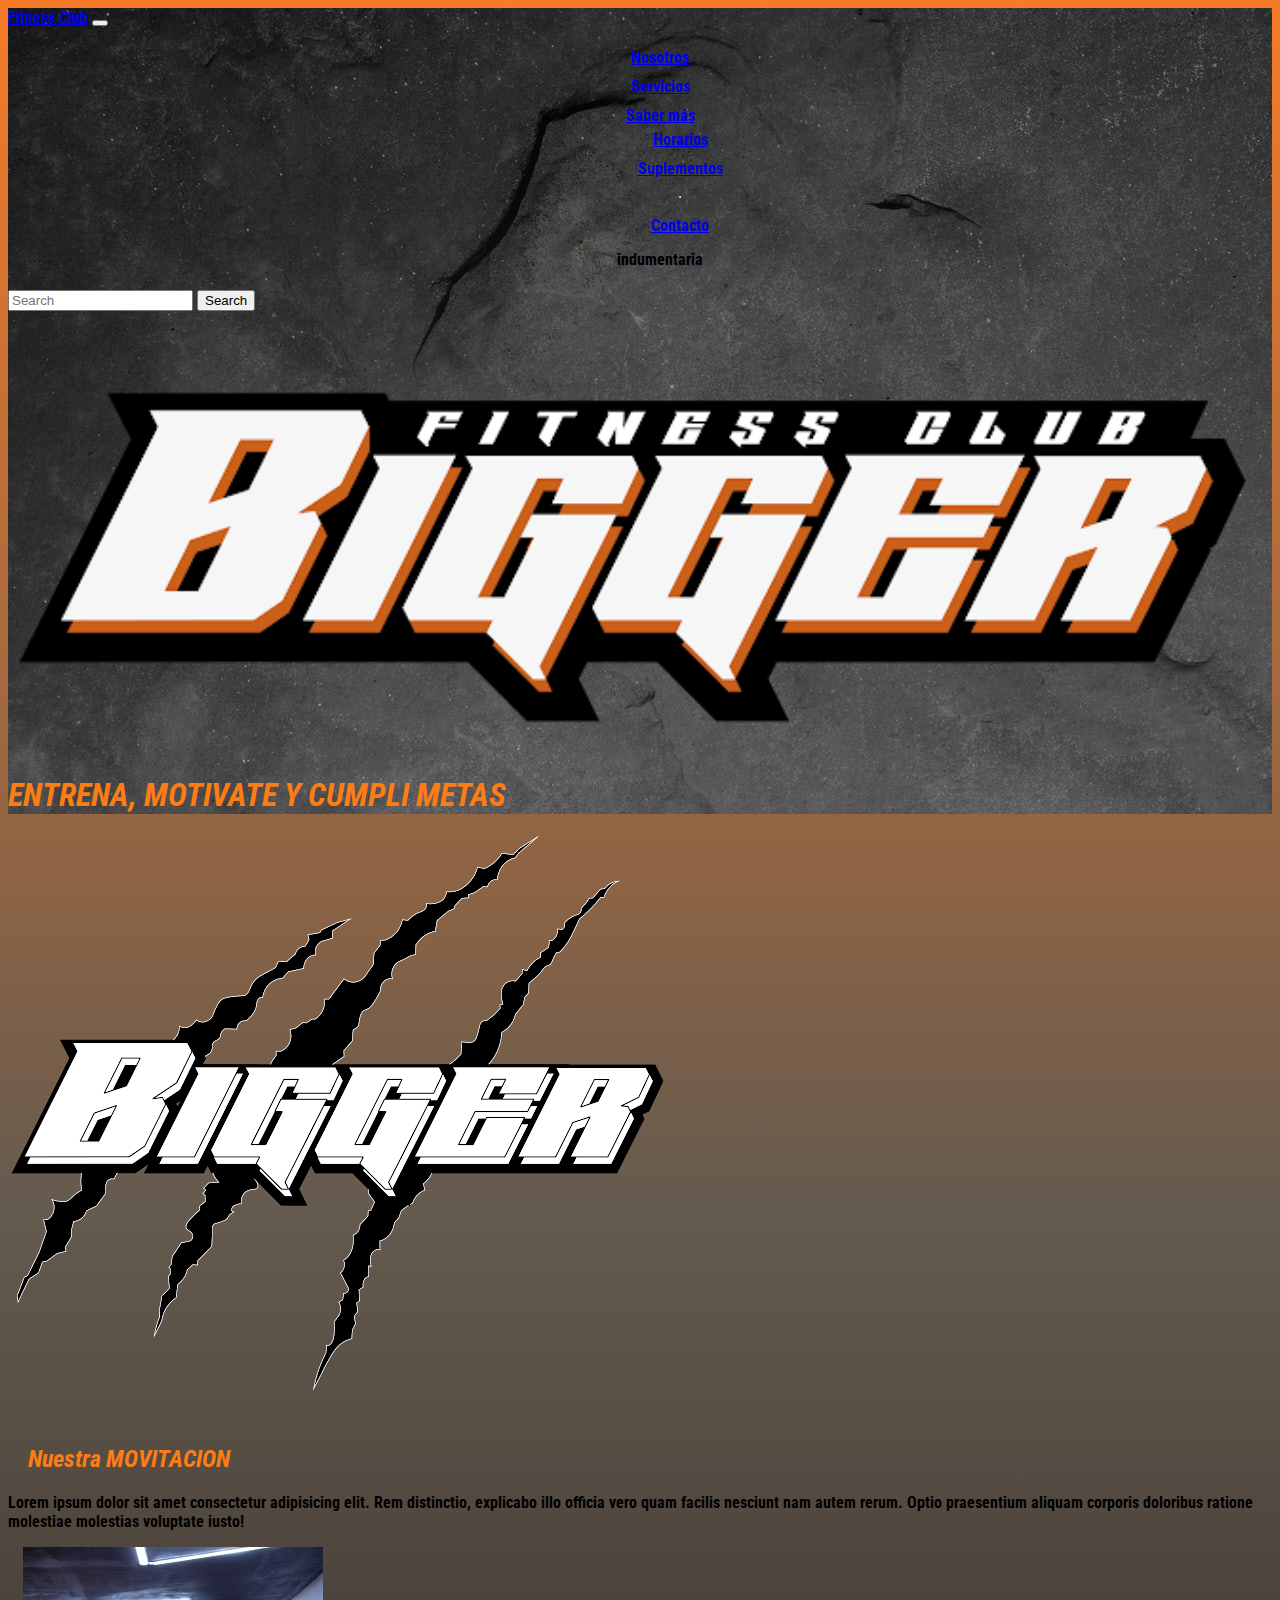
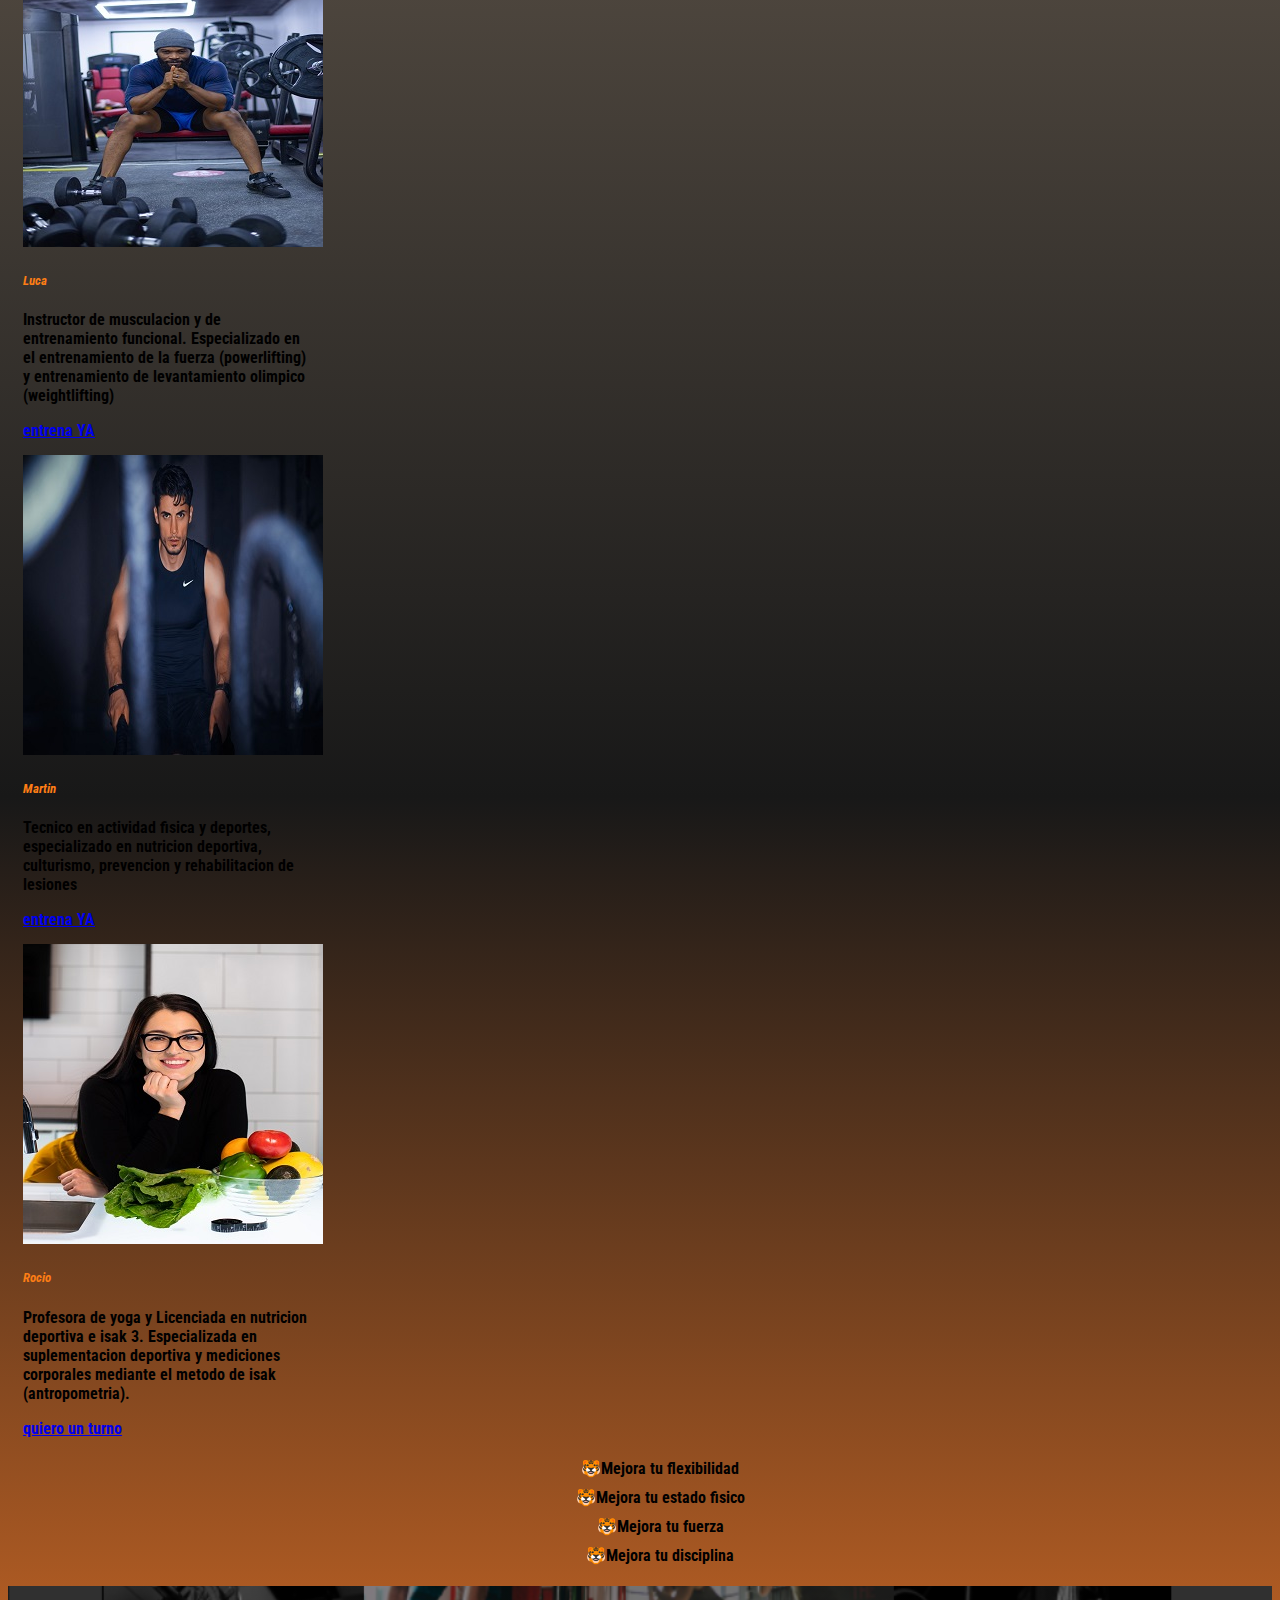
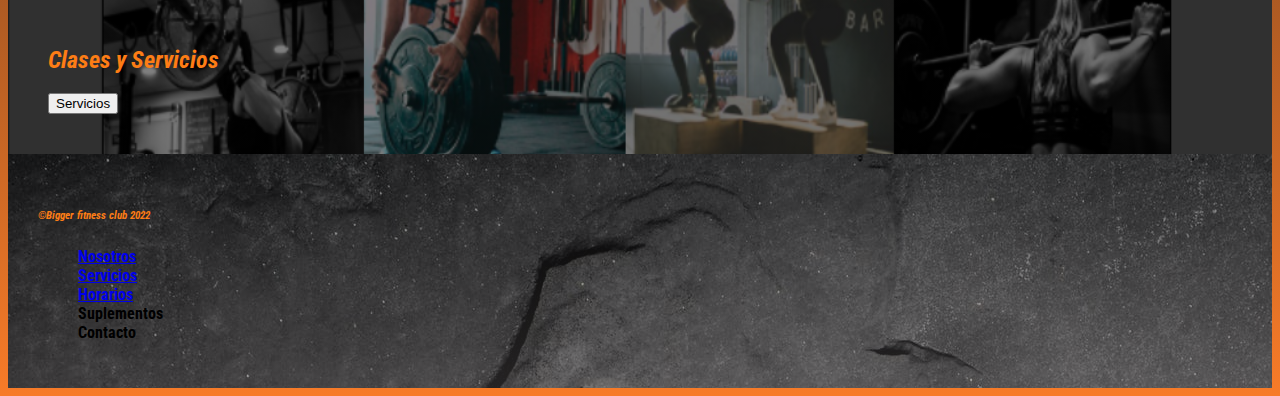
<file: index.html>
<!DOCTYPE html>
<html lang="en">
<head>
    <meta charset="UTF-8">
    <meta http-equiv="X-UA-Compatible" content="IE=edge">
    <meta name="viewport" content="width=device-width, initial-scale=1.0">
    <title>BIGGER</title>
        <!-- bootstrap -->
        <link href="https://cdn.jsdelivr.net/npm/bootstrap@5.1.3/dist/css/bootstrap.min.css" rel="stylesheet" integrity="sha384-1BmE4kWBq78iYhFldvKuhfTAU6auU8tT94WrHftjDbrCEXSU1oBoqyl2QvZ6jIW3" crossorigin="anonymous">
        <!-- CSS -->
        <link rel="stylesheet" href="./css/estilos.css">
        <!-- FONTS -->
        <link rel="preconnect" href="https://fonts.googleapis.com">
        <link rel="preconnect" href="https://fonts.gstatic.com" crossorigin>
        <link href="https://fonts.googleapis.com/css2?family=Roboto+Condensed:ital,wght@0,300;1,700&display=swap" rel="stylesheet">
</head>
<body>
    <header>
        <!-- navegador -->
        <nav class="navbar navbar-expand-lg navbar-dark bg-dark">
            <div class="container-fluid">
            <a class="navbar-brand" href="#">Fitness Club</a>
            <button class="navbar-toggler" type="button" data-bs-toggle="collapse" data-bs-target="#navbarSupportedContent" aria-controls="navbarSupportedContent" aria-expanded="false" aria-label="Toggle navigation">
                <span class="navbar-toggler-icon"></span>
            </button>
            <div class="collapse navbar-collapse" id="navbarSupportedContent">
                <ul class="navbar-nav me-auto mb-2 mb-lg-0">
                <li class="nav-item">
                    <a class="nav-link active" aria-current="page" href="index.html">Nosotros</a>
                </li>
                <li class="nav-item">
                    <a class="nav-link" href="./html/servicios.html">Servicios</a>
                </li>
                <li class="nav-item dropdown">
                    <a class="nav-link dropdown-toggle" href="#" id="navbarDropdown" role="button" data-bs-toggle="dropdown" aria-expanded="false">
                    Saber más
                    </a>
                    <ul class="dropdown-menu" aria-labelledby="navbarDropdown">
                    <li><a class="dropdown-item" href="./html/horarios.html">Horarios</a></li>
                    <li><a class="dropdown-item" href="./html/suplementos.html">Suplementos</a></li>
                    <li><hr class="dropdown-divider"></li>
                    <li><a class="dropdown-item" href="./html/contacto.html">Contacto</a></li>
                    </ul>
                </li>
                <li class="nav-item">
                    <a class="nav-link disabled">indumentaria</a>
                </li>
                </ul>
                <form class="d-flex">
                <input class="form-control me-2" type="search" placeholder="Search" aria-label="Search">
                <button class="btn btn-outline-success" type="submit">Search</button>
                </form>
            </div>
            </div>
        </nav>
        <!-- logo -->
        <div class="container-fluid">
            <a href="./index.html"><img src="./img/bigger01.png" alt="logo" height="auto" width="100%"></a>
            <h1 class="text-center">ENTRENA, MOTIVATE Y CUMPLI METAS</h1>
        </div>

    </header>

    <main>
        <div class="container-fluid p-4">
            <div class="row">
                <div class="col-md-4 p-4">
                    <img src="./img/bigger02.png" alt="logo2" class="img-fluid">
                </div>
                <div class="col-md-8 text-light text-center p-4">
                    <div class="centrar__texto">
                        <h2>Nuestra MOVITACION</h2>
                        <p> Lorem ipsum dolor sit amet consectetur adipisicing elit. Rem distinctio, explicabo illo officia vero quam facilis nesciunt nam autem rerum. Optio praesentium aliquam corporis doloribus ratione molestiae molestias voluptate iusto!</p>
                    </div>
                </div>
            </div>
        </div>

        <div class="container-fluid">
            <div class="row">
                <div class="col">
                    <div class="card" style="width: 18rem;">
                        <img src="./img/luca.jpg" class="card-img-top" alt="luca">
                        <div class="card-body">
                            <h5 class="card-title">Luca</h5>
                            <p class="card-text">Instructor de musculacion y de entrenamiento funcional. Especializado en el entrenamiento de la fuerza (powerlifting) y entrenamiento de levantamiento olimpico (weightlifting)</p>
                            <a href="#" class="btn btn-primary">entrena YA</a>
                        </div>
                    </div>
                </div>

                <div class="col">
                    <div class="card" style="width: 18rem;">
                        <img src="./img/martin.jpg" class="card-img-top" alt="martin">
                        <div class="card-body">
                            <h5 class="card-title">Martin</h5>
                            <p class="card-text">Tecnico en actividad fisica y deportes, especializado en nutricion deportiva, culturismo, prevencion y rehabilitacion de lesiones</p>
                            <a href="#" class="btn btn-primary">entrena YA</a>
                        </div>
                    </div>
                </div>

                <div class="col">
                    <div class="card" style="width: 18rem;">
                        <img src="./img/rocio.jpg" class="card-img-top" alt="rocio">
                        <div class="card-body">
                            <h5 class="card-title">Rocio</h5>
                            <p class="card-text">Profesora de yoga y Licenciada en nutricion deportiva e isak 3. Especializada en suplementacion deportiva y mediciones corporales mediante el metodo de isak (antropometria).</p>
                            <a href="#" class="btn btn-primary">quiero un turno</a>
                        </div>
                    </div>
                </div>
            </div>
        </div>

        <div class="container-fluid text-center p-4">
            <ul>
                <li>🐯Mejora tu flexibilidad</li>
                <li>🐯Mejora tu estado fisico</li>
                <li>🐯Mejora tu fuerza</li>
                <li>🐯Mejora tu disciplina</li>
            </ul>
        </div>
    </main>

    <aside>
        <div class="contariner-fluid text-center">
            <h2> Clases y Servicios</h2>
            <div class="d-grid gap-2 col-6 mx-auto">
                <a href="./html/servicios.html" target="__blank">
                    <button class="btn btn-primary" type="button">Servicios</button>
                </a>
            </div>
        </div>
    </aside>

    <footer>
        <div class="container-fluid text-center">
            <h6>©Bigger fitness club 2022</h6>
        </div>
        <ul class="nav justify-content-center">
            <li class="nav-item">
                <a class="nav-link active" aria-current="page" href="#">Nosotros</a>
            </li>
            <li class="nav-item">
                <a class="nav-link" href="./html/servicios.html">Servicios</a>
            </li>
            <li class="nav-item">
                <a class="nav-link" href="#">Horarios</a>
            </li>
            <li class="nav-item">
                <a class="nav-link">Suplementos</a>
            </li>
            <li class="nav-item">
                <a class="nav-link">Contacto</a>
            </li>
        </ul>
    </footer>
        <script src="https://cdn.jsdelivr.net/npm/bootstrap@5.1.3/dist/js/bootstrap.bundle.min.js" integrity="sha384-ka7Sk0Gln4gmtz2MlQnikT1wXgYsOg+OMhuP+IlRH9sENBO0LRn5q+8nbTov4+1p" crossorigin="anonymous"></script>
</body>
</html>
</file>
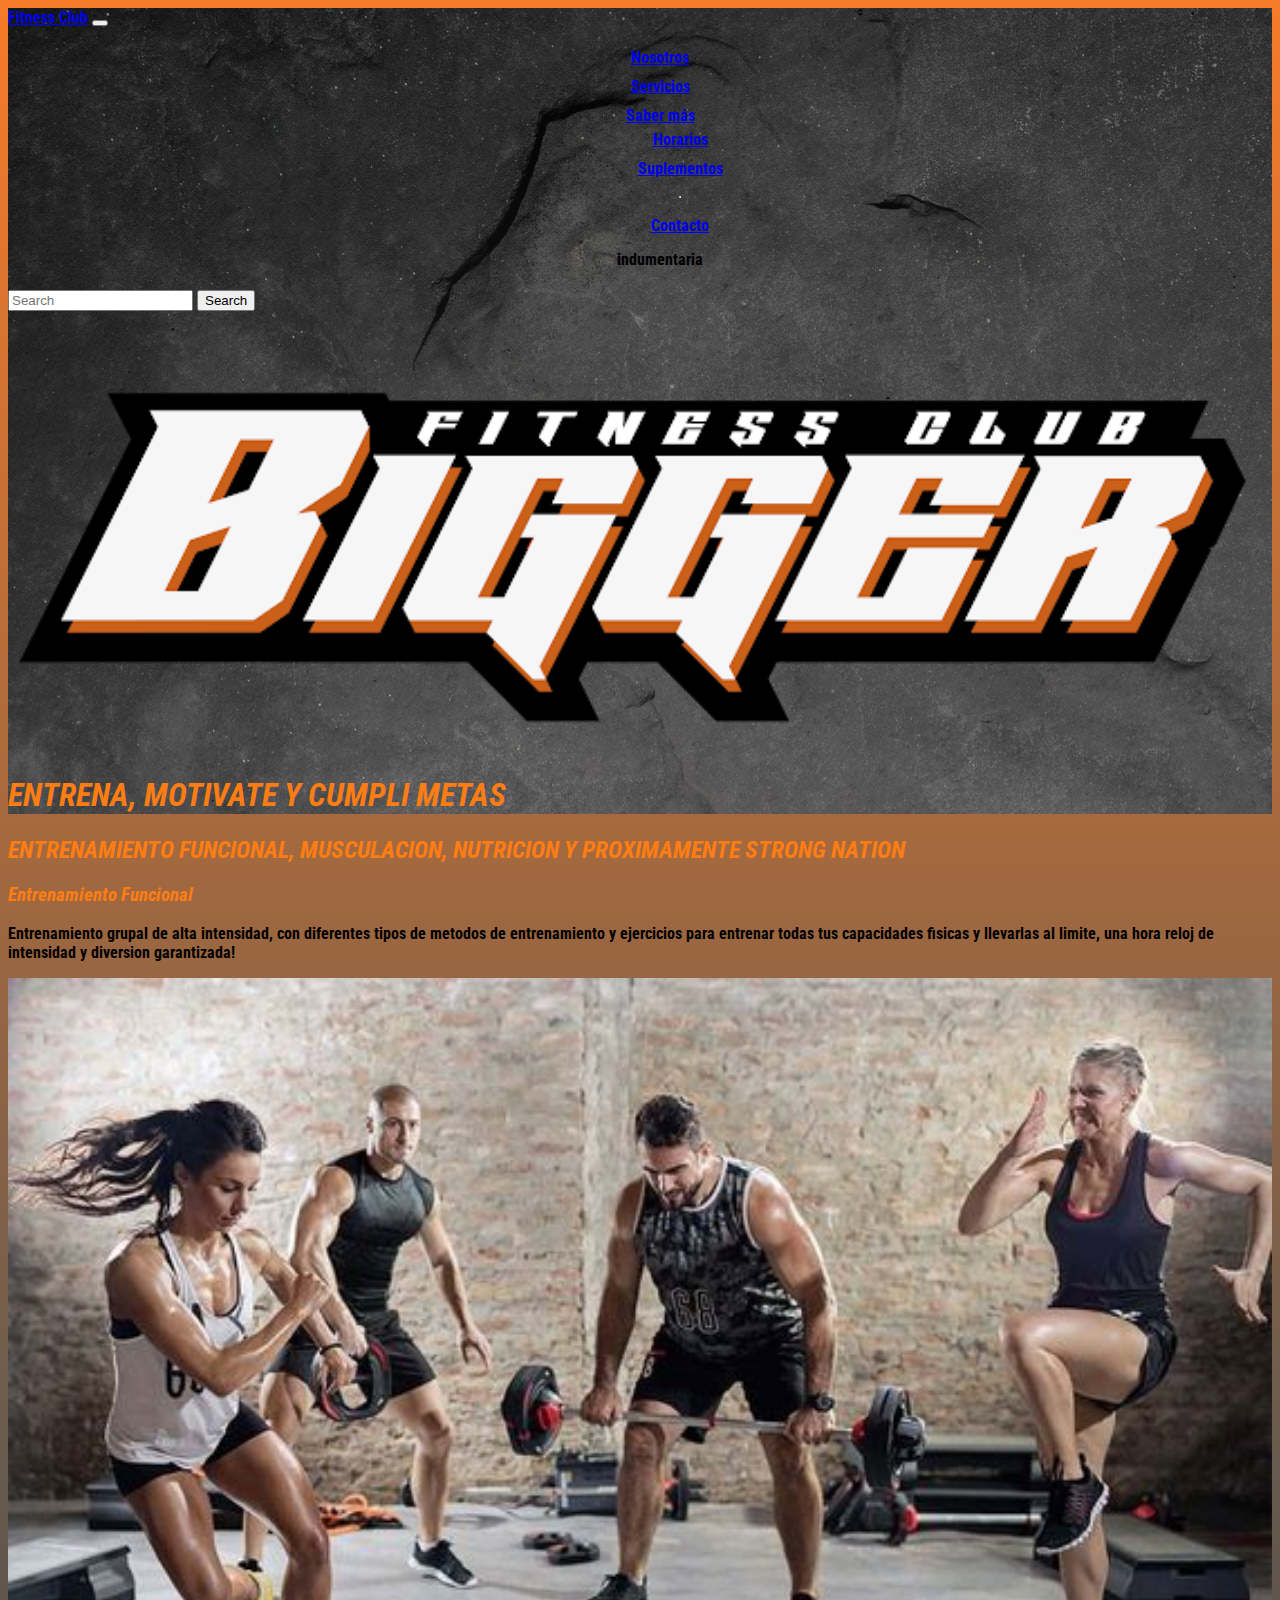
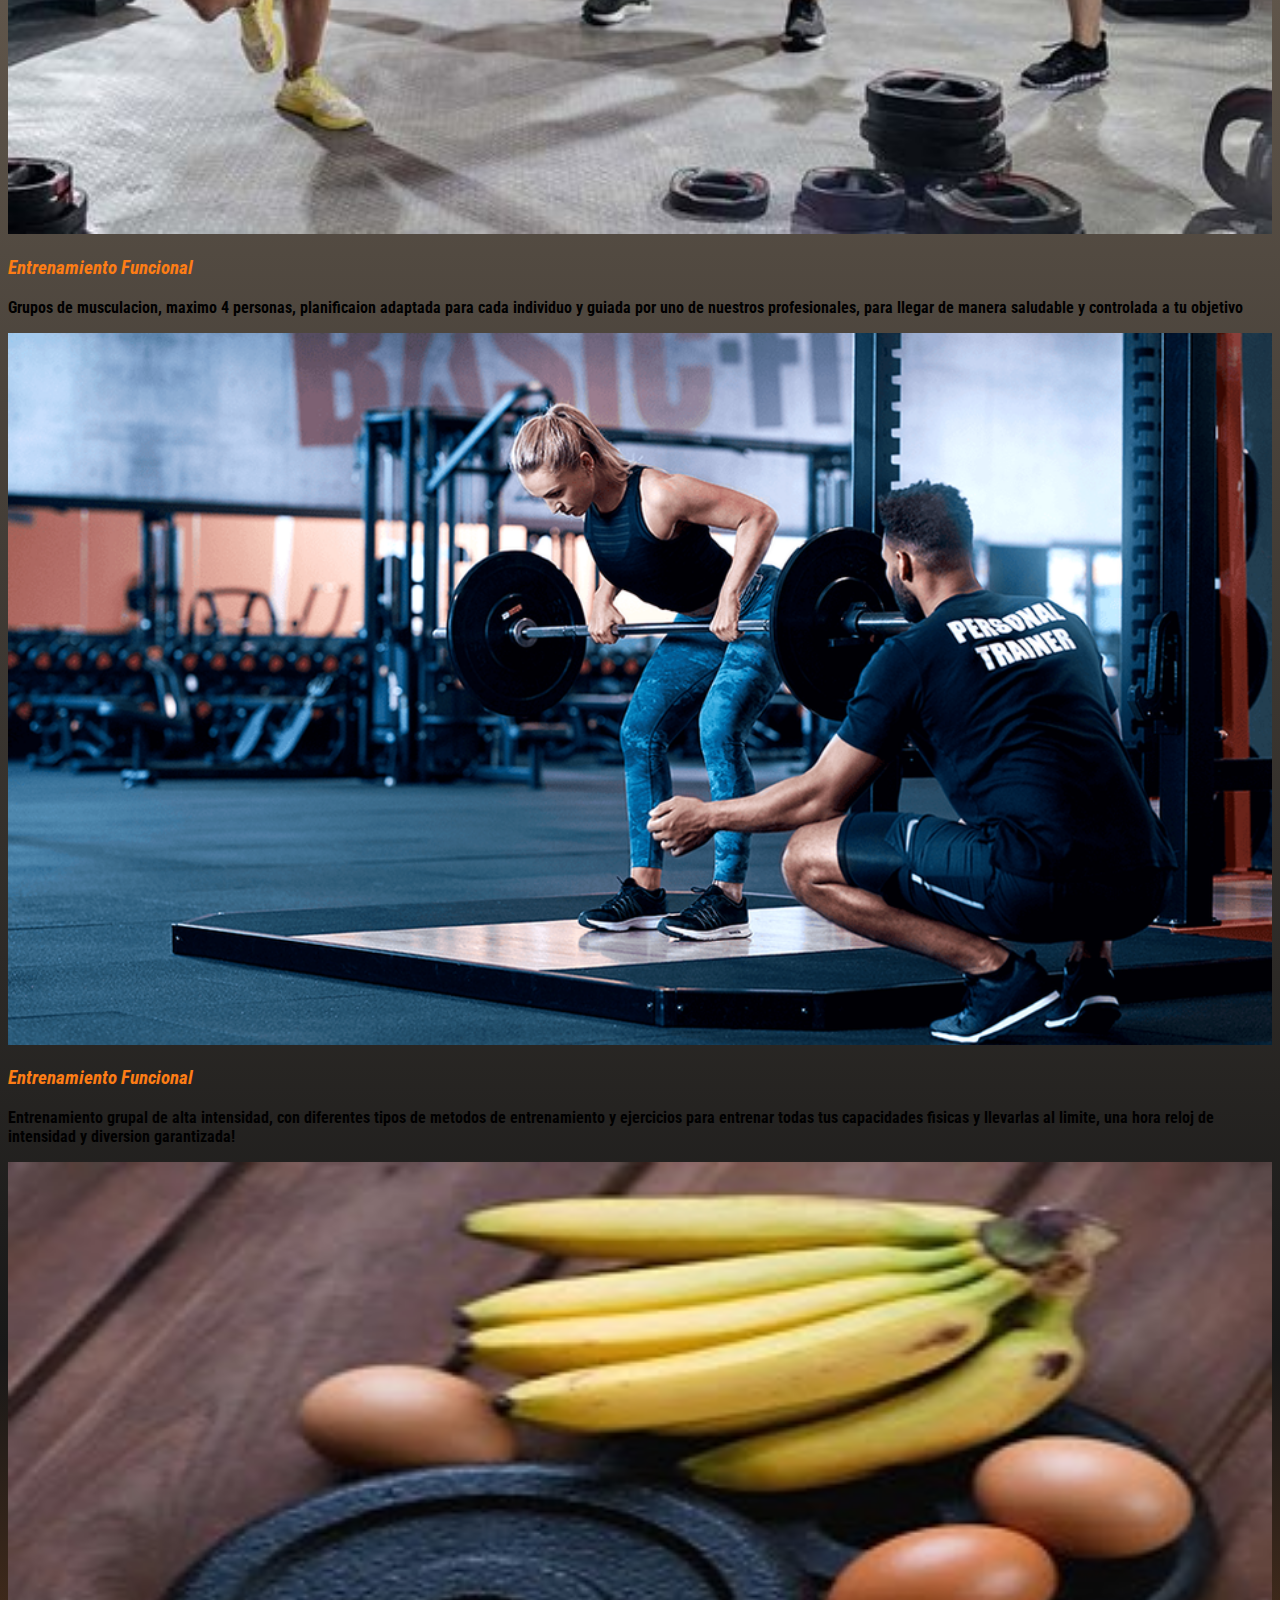
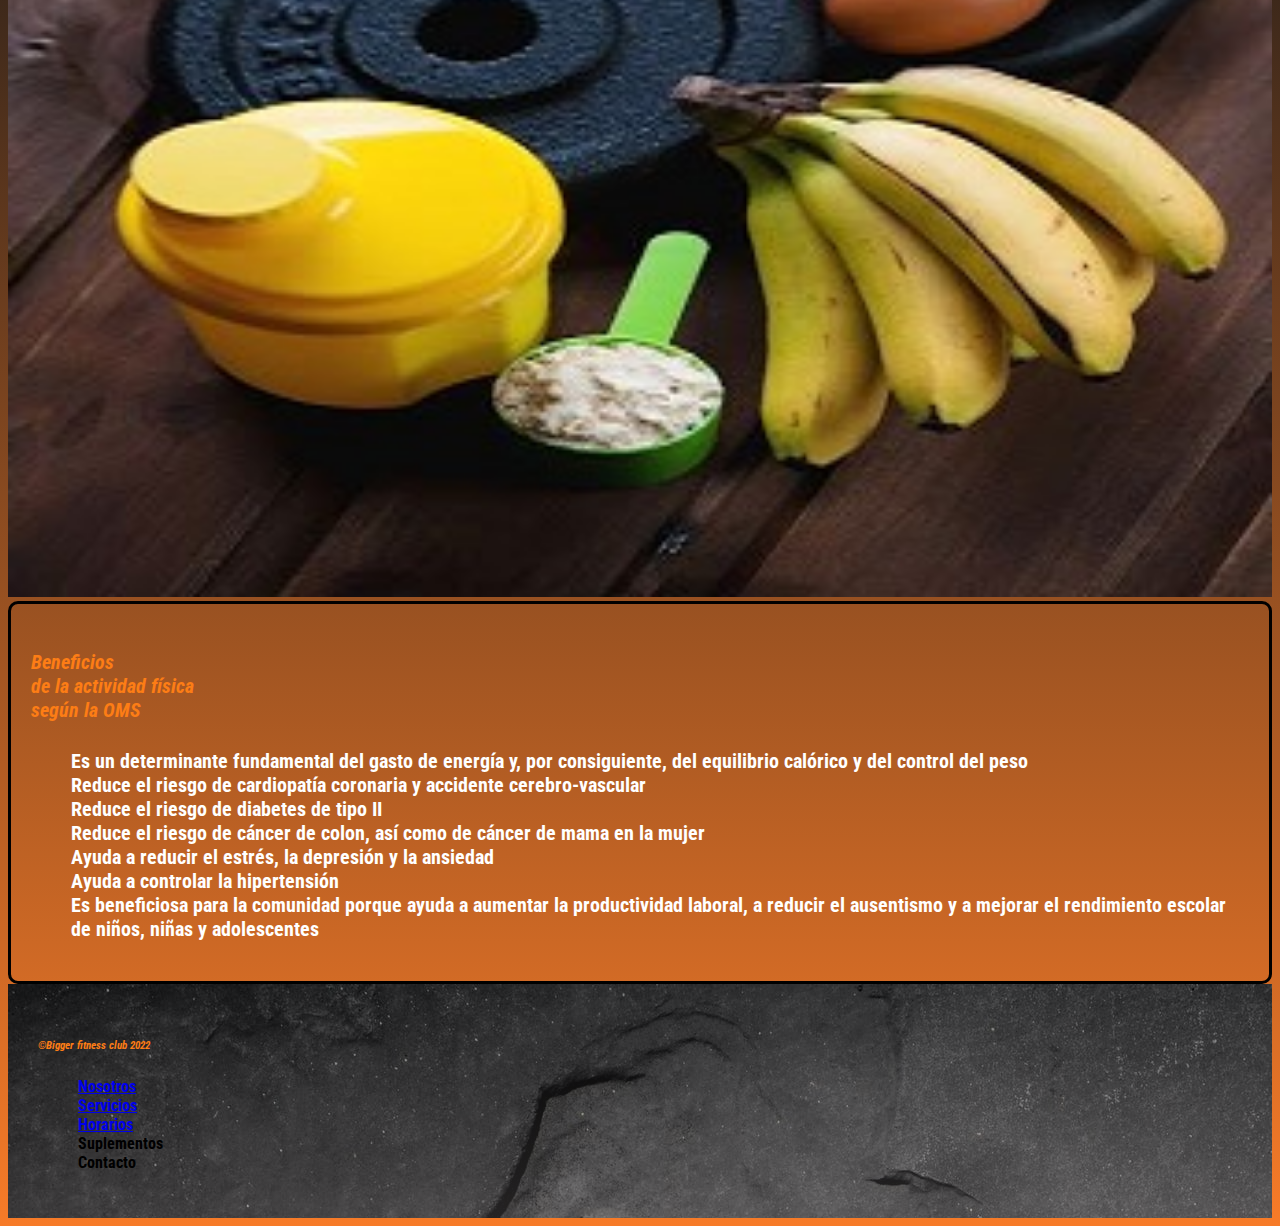
<file: html/servicios.html>
<!DOCTYPE html>
<html lang="en">
<head>
    <meta charset="UTF-8">
    <meta http-equiv="X-UA-Compatible" content="IE=edge">
    <meta name="viewport" content="width=device-width, initial-scale=1.0">
    <title>Servicios</title>
        <!-- bootstrap -->
        <link href="https://cdn.jsdelivr.net/npm/bootstrap@5.1.3/dist/css/bootstrap.min.css" rel="stylesheet" integrity="sha384-1BmE4kWBq78iYhFldvKuhfTAU6auU8tT94WrHftjDbrCEXSU1oBoqyl2QvZ6jIW3" crossorigin="anonymous">
        <!-- CSS -->
        <link rel="stylesheet" href="../css/estilos.css">
        <!-- FONTS -->
        <link rel="preconnect" href="https://fonts.googleapis.com">
        <link rel="preconnect" href="https://fonts.gstatic.com" crossorigin>
        <link href="https://fonts.googleapis.com/css2?family=Roboto+Condensed:ital,wght@0,300;1,700&display=swap" rel="stylesheet">
</head>
<body>
    <header>
        <!-- navegador -->
        <nav class="navbar navbar-expand-lg navbar-dark bg-dark">
            <div class="container-fluid">
            <a class="navbar-brand" href="#">Fitness Club</a>
            <button class="navbar-toggler" type="button" data-bs-toggle="collapse" data-bs-target="#navbarSupportedContent" aria-controls="navbarSupportedContent" aria-expanded="false" aria-label="Toggle navigation">
                <span class="navbar-toggler-icon"></span>
            </button>
            <div class="collapse navbar-collapse" id="navbarSupportedContent">
                <ul class="navbar-nav me-auto mb-2 mb-lg-0">
                <li class="nav-item">
                    <a class="nav-link active" aria-current="page" href="../index.html">Nosotros</a>
                </li>
                <li class="nav-item">
                    <a class="nav-link" href="./servicios.html">Servicios</a>
                </li>
                <li class="nav-item dropdown">
                    <a class="nav-link dropdown-toggle" href="#" id="navbarDropdown" role="button" data-bs-toggle="dropdown" aria-expanded="false">
                    Saber más
                    </a>
                    <ul class="dropdown-menu" aria-labelledby="navbarDropdown">
                    <li><a class="dropdown-item" href="horarios.html">Horarios</a></li>
                    <li><a class="dropdown-item" href="suplementos.html">Suplementos</a></li>
                    <li><hr class="dropdown-divider"></li>
                    <li><a class="dropdown-item" href="contacto.html">Contacto</a></li>
                    </ul>
                </li>
                <li class="nav-item">
                    <a class="nav-link disabled">indumentaria</a>
                </li>
                </ul>
                <form class="d-flex">
                <input class="form-control me-2" type="search" placeholder="Search" aria-label="Search">
                <button class="btn btn-outline-success" type="submit">Search</button>
                </form>
            </div>
            </div>
        </nav>
        <!-- logo -->
        <div class="container-fluid">
            <a href="../index.html"><img src="../img/bigger01.png" alt="logo" height="auto" width="100%"></a>
            <h1 class="text-center">ENTRENA, MOTIVATE Y CUMPLI METAS</h1>
        </div>

    </header>

    <main>
        <div class="container-fluid p-4 bg-dark">
            <h2><span class="color-acento">ENTRENAMIENTO FUNCIONAL, MUSCULACION, NUTRICION Y PROXIMAMENTE STRONG NATION</span> </h2>
        </div>

        <div class="container p-4">
            <div class="row">
            
                <div class="col-md-8 text-light">
                    <h3>Entrenamiento <span class="color-acento">Funcional</span></h3>
                    <p>Entrenamiento grupal de alta intensidad, con diferentes tipos de metodos de entrenamiento y ejercicios para entrenar todas tus capacidades fisicas y llevarlas al limite, una hora reloj de intensidad y diversion garantizada!</p> 
                </div>
                <div class="col-md-4">
                    <img src="../img/FUNCIONAL.jpg" alt="funcional" width="100%" height="auto">
                </div>
        </div>
        <div class="container p-4">
            <div class="row">
            
                <div class="col-md-8 text-light">
                    <h3>Entrenamiento <span class="color-acento">Funcional</span></h3>
                    <p>Grupos de musculacion, maximo 4 personas, planificaion adaptada para cada individuo y guiada por uno de nuestros profesionales, para llegar de manera saludable y controlada a tu objetivo</p>
                </div>
                <div class="col-md-4">
                    <img src="../img/musculacion.png" alt="funcional" width="100%" height="auto">
                </div>
            </div>
        </div>
        <div class="container p-4">
            <div class="row">
                <div class="col-md-8 text-light">
                    <h3>Entrenamiento <span class="color-acento">Funcional</span></h3>
                    <p>Entrenamiento grupal de alta intensidad, con diferentes tipos de metodos de entrenamiento y ejercicios para entrenar todas tus capacidades fisicas y llevarlas al limite, una hora reloj de intensidad y diversion garantizada!</p> 
                </div>
                <div class="col-md-4">
                    <img src="../img/NUTRICIONISTA.jpg" alt="funcional" width="100%" height="auto">
                </div>
            </div>
        </div>
        
        <div class="container-fluid text-center p-4">
            <div class="encuadrar">
                <h4>Beneficios <br> de la  actividad física <br> según la OMS</h4>
                <ol>
                    <li>Es un determinante fundamental del gasto de energía y, por consiguiente, del equilibrio calórico y del control del peso</li>
                    <li>Reduce el riesgo de cardiopatía coronaria y accidente cerebro-vascular</li>
                    <li>Reduce el riesgo de diabetes de tipo II</li>
                    <li>Reduce el riesgo de cáncer de colon, así como de cáncer de mama en la mujer</li>
                    <li>Ayuda a reducir el estrés, la depresión y la ansiedad</li>
                    <li>Ayuda a controlar la hipertensión</li>
                    <li>Es beneficiosa para la comunidad porque ayuda a aumentar la productividad laboral, a reducir el ausentismo y a mejorar el rendimiento escolar de niños, niñas y adolescentes</li>
                </ol>
            </div>
        </div>

    </main>
















    <footer>
        <div class="container-fluid text-center">
            <h6>©Bigger fitness club 2022</h6>
        </div>
        <ul class="nav justify-content-center">
            <li class="nav-item">
                <a class="nav-link active" aria-current="page" href="../index.html">Nosotros</a>
            </li>
            <li class="nav-item">
                <a class="nav-link" href="./servicios.html">Servicios</a>
            </li>
            <li class="nav-item">
                <a class="nav-link" href="#">Horarios</a>
            </li>
            <li class="nav-item">
                <a class="nav-link">Suplementos</a>
            </li>
            <li class="nav-item">
                <a class="nav-link">Contacto</a>
            </li>
        </ul>
    </footer>
        <script src="https://cdn.jsdelivr.net/npm/bootstrap@5.1.3/dist/js/bootstrap.bundle.min.js" integrity="sha384-ka7Sk0Gln4gmtz2MlQnikT1wXgYsOg+OMhuP+IlRH9sENBO0LRn5q+8nbTov4+1p" crossorigin="anonymous"></script>
    
</body>
</html>
</file>
<file: css/estilos.css>
body{
    background: linear-gradient(to top, #f77b28,#181818 , #665b4f, #f77b28);
}

h1, h2, h3, h4, h5, h6{
    font-family: 'Roboto Condensed', sans-serif;
    font-weight: bolder;
    font-style: italic;
    color: rgb(253, 125, 21);
}
p, a ,li{
    font-family: 'Roboto Condensed', sans-serif;
    font-weight: bold;
    list-style: none;
}

/* header fondo */

header{
    background-image: linear-gradient(
        0deg,
        rgba(73, 69, 69, 0.5),
        rgba(0, 0, 0, 0.5)
    )
    ,url(../img/pexels-photo.jpg);
    
}

/* main */
.card{
    margin: 15px;
}

.centrar__texto{
    margin-top: 50px;
}
.centrar__texto h2{
    margin: 20px;
}

.container-fluid ul li{
    display:flex;
    padding: 5px 35px ;
    align-items: center;
    text-align: center;
    flex-direction:column;
}
/* aside */

aside{
    background-image:linear-gradient(
        0deg,
        rgba(0, 0, 0, 0.5),
        rgba(0, 0, 0, 0.5)
    )
    ,url(../img/aside.png);
    padding: 40px;
    background-repeat:no-repeat;
    background-size: cover;
    background-position: center;
}


footer{
    background-image: linear-gradient(
        0deg,
        rgba(73, 69, 69, 0.5),
        rgba(0, 0, 0, 0.5)
    )
    ,url(../img/pexels-photo.jpg);
    
    padding: 30px;
}


/* hoja servicios */

.encuadrar {
    color: white;
    font-size: 20px;
    border: 3px solid black;
    border-radius: 10px;
    padding: 20px;
}

.encuadrar:hover{
    background-color: rgb(50, 50, 50);
    color: #f77b28;

}
</file>
